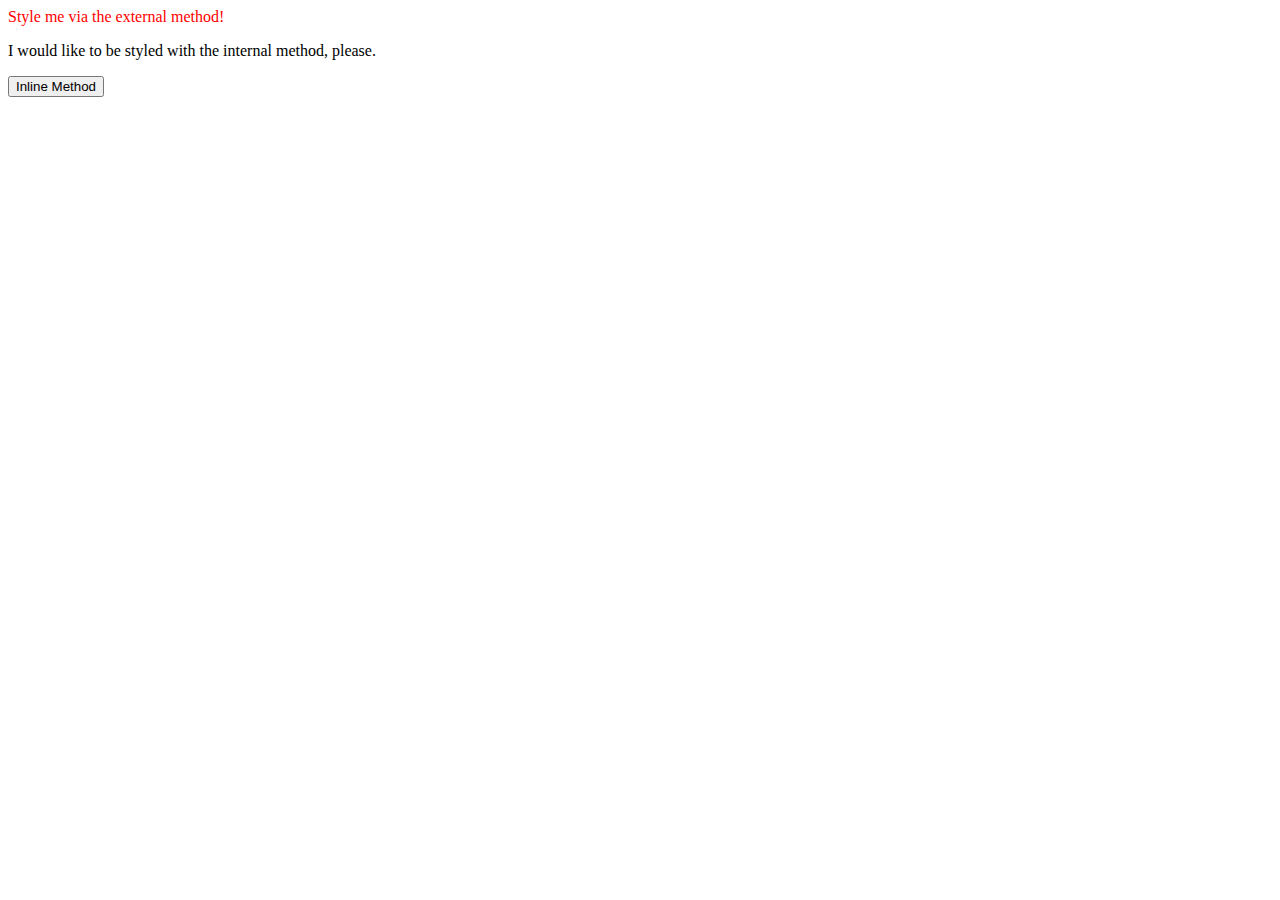
<file: foundations/intro-to-css/01-css-methods/index.html>
<!DOCTYPE html>
<html lang="en">
  <head>
    <meta charset="UTF-8">
    <meta http-equiv="X-UA-Compatible" content="IE=edge">
    <meta name="viewport" content="width=device-width, initial-scale=1.0">
    <link rel="stylesheet" href="style.css">
    <title>Methods for Adding CSS</title>
  </head>
  <body>
    <div>Style me via the external method!</div>
    <p>I would like to be styled with the internal method, please.</p>
    <button>Inline Method</button>
  </body>
</html>
</file>
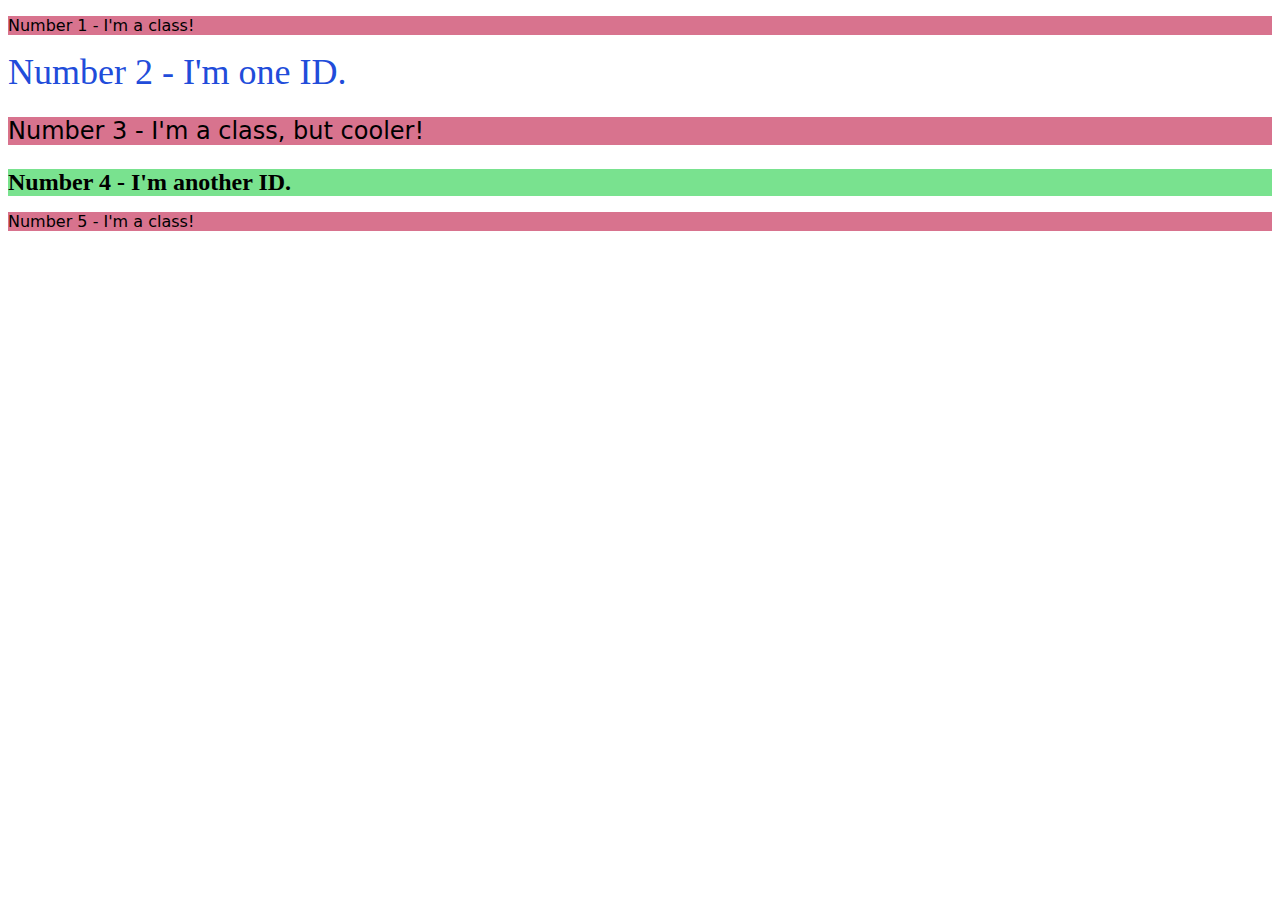
<file: foundations/intro-to-css/02-class-id-selectors/index.html>
<!DOCTYPE html>
<html lang="en">
  <head>
    <meta charset="UTF-8">
    <meta http-equiv="X-UA-Compatible" content="IE=edge">
    <meta name="viewport" content="width=device-width, initial-scale=1.0">
    <title>Class and ID Selectors</title>
    <link rel="stylesheet" href="style.css">
  </head>
  <body>
    <p class="number-1">Number 1 - I'm a class!</p>
    <div id="id-1">Number 2 - I'm one ID.</div>
    <p class="number-3">Number 3 - I'm a class, but cooler!</p>
    <div id="id-2">Number 4 - I'm another ID.</div>
    <p class="number-1">Number 5 - I'm a class!</p>
  </body>
</html>
</file>
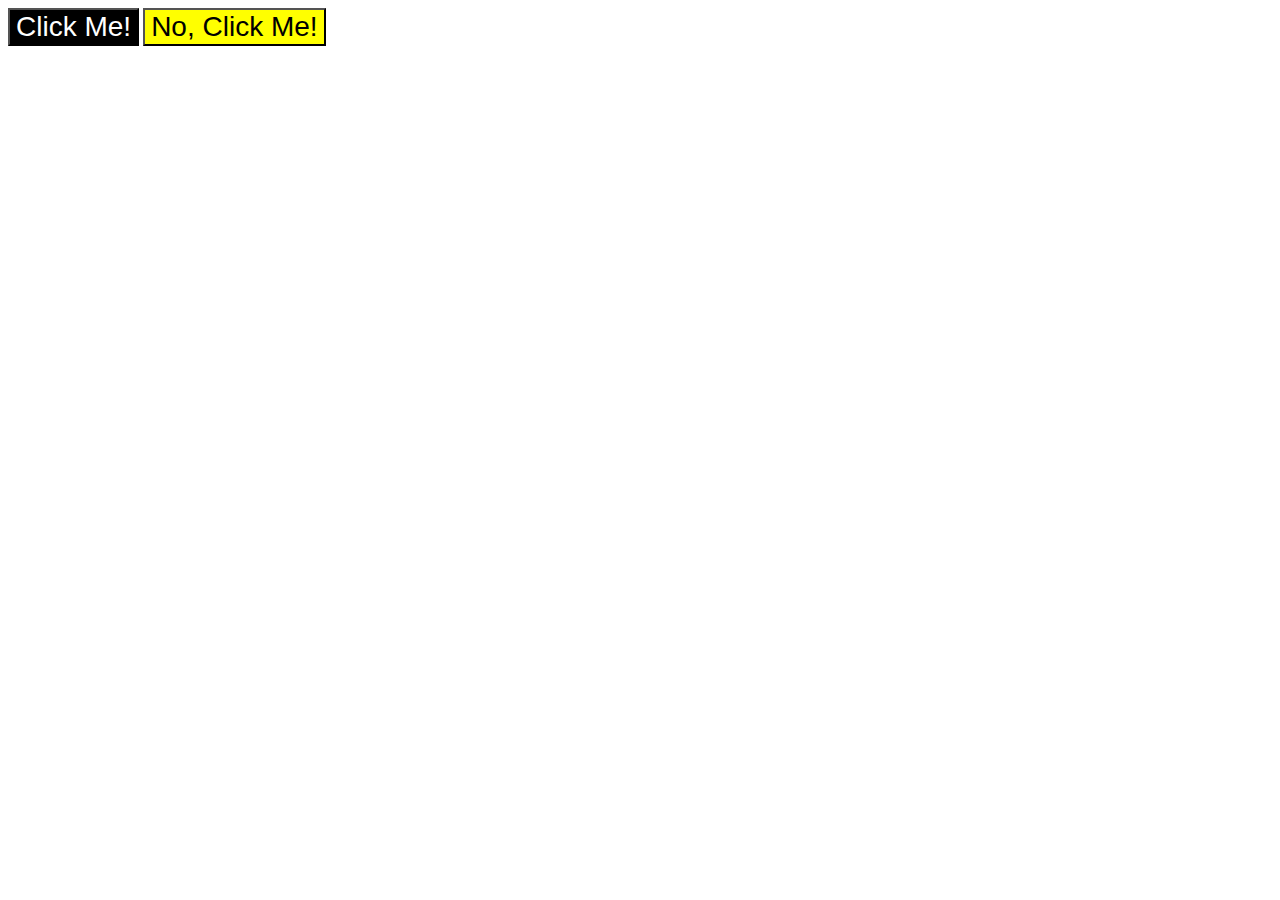
<file: foundations/intro-to-css/03-grouping-selectors/index.html>
<!DOCTYPE html>
<html lang="en">
  <head>
    <meta charset="UTF-8">
    <meta http-equiv="X-UA-Compatible" content="IE=edge">
    <meta name="viewport" content="width=device-width, initial-scale=1.0">
    <title>Grouping Selectors</title>
    <link rel="stylesheet" href="style.css">
  </head>
  <body>
    <button class="class-1">Click Me!</button>
    <button class="class-2">No, Click Me!</button>
  </body>
</html>
</file>
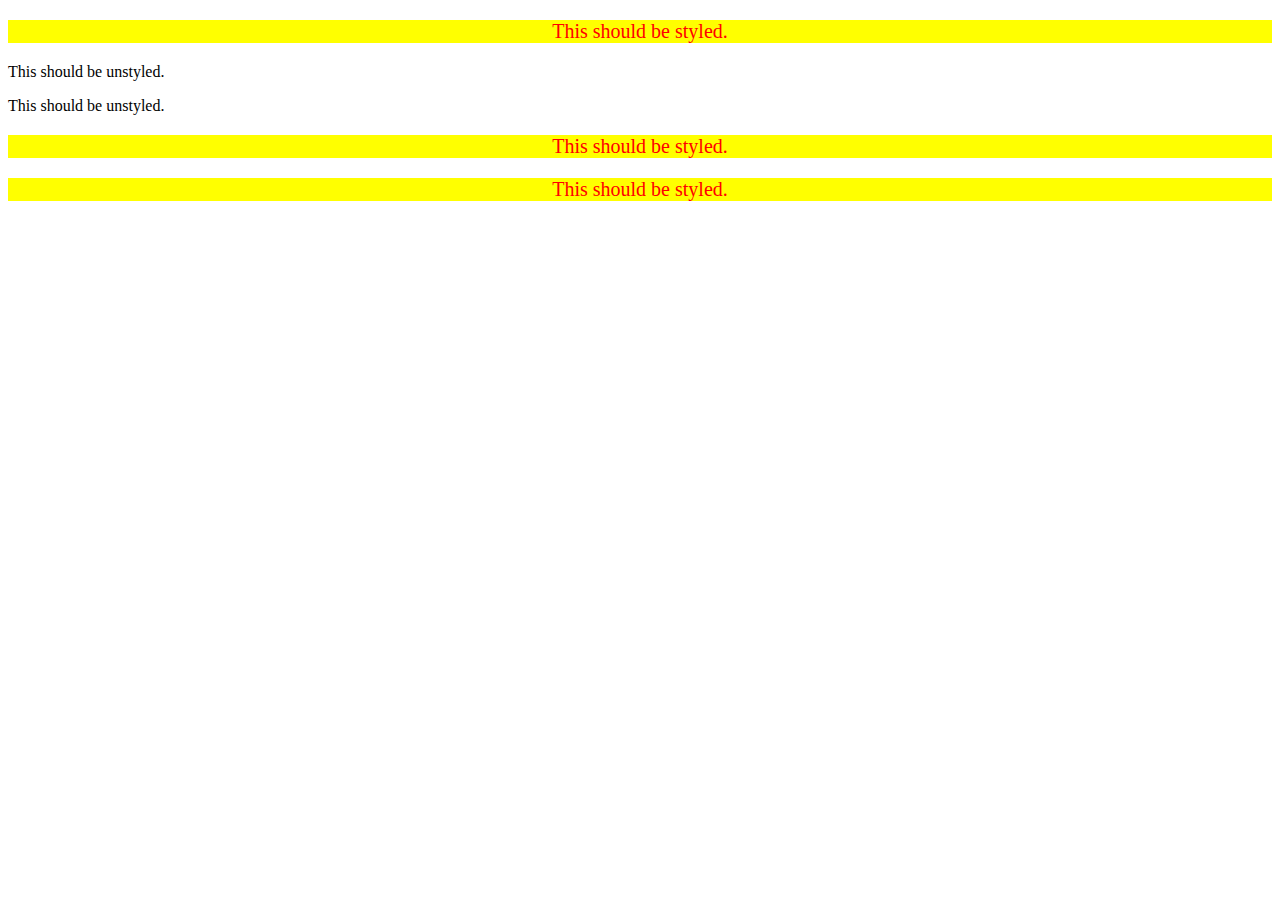
<file: foundations/intro-to-css/05-descendant-combinator/index.html>
<!DOCTYPE html>
<html lang="en">
  <head>
    <meta charset="UTF-8">
    <meta http-equiv="X-UA-Compatible" content="IE=edge">
    <meta name="viewport" content="width=device-width, initial-scale=1.0">
    <title>Descendant Combinator</title>
    <link rel="stylesheet" href="style.css">
  </head>
  <body>
    <div class="container">
      <p class="text">This should be styled.</p>
    </div>
    <p class="text">This should be unstyled.</p>
    <p class="text">This should be unstyled.</p>
    <div class="container">
       <p class="text">This should be styled.</p>
        <p class="text">This should be styled.</p>
    </div>
  </body>
</html>
</file>
<file: foundations/intro-to-css/01-css-methods/style.css>
div {
    color: red;

}
</file>
<file: foundations/intro-to-css/02-class-id-selectors/style.css>
.number-1,
.number-3 {
    background-color: #d8738e;
    font-family: "Verdana", "DejaVu Sans", sans-serif
  
}

.number-3 {
    font-size: 24px;
}

#id-1 {
    color: #214cda;
    font-size: 36px;

}

#id-2 {
    background-color: rgb(121, 226, 143);
    font-size: 24px;
    font-weight: bold;
}
</file>
<file: foundations/intro-to-css/03-grouping-selectors/style.css>
.class-1,
.class-2 {

    font-size: 28px;
    font-family: "Helvetica", "Times New Roman", sans-serif;

}

.class-1 {

    background-color: black;
    color: white
}

.class-2 {
    background-color: yellow;
}
</file>
<file: foundations/intro-to-css/05-descendant-combinator/style.css>
.container .text{

    background-color: yellow;
    color: red;
    font-size: 20px;
    text-align: center;

}
</file>
